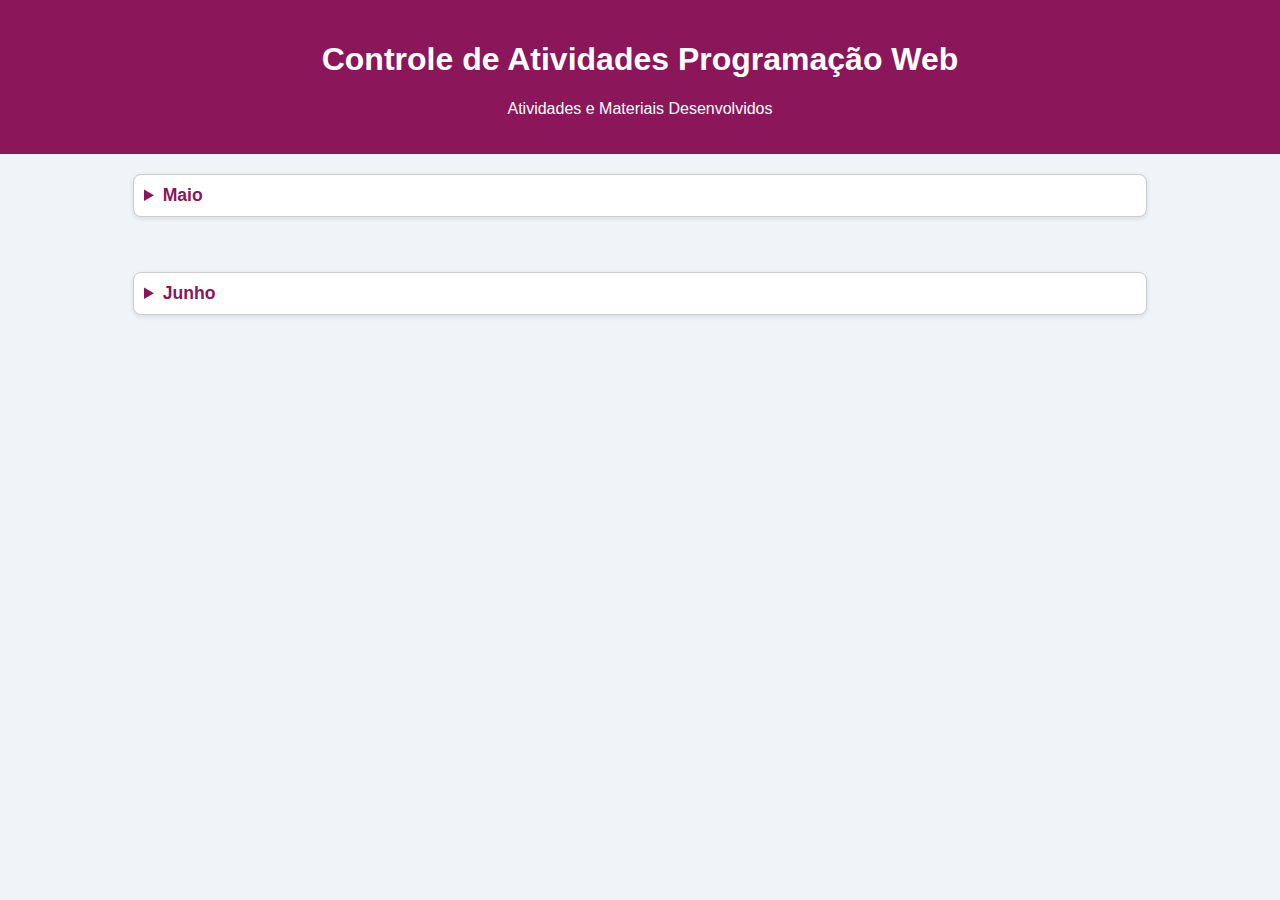
<file: index.html>
<!DOCTYPE html>
<html lang="pt-br">
<head>
  <meta charset="UTF-8">
  <meta name="viewport" content="width=device-width, initial-scale=1.0">
  <title>Programação Web</title>
  <link rel="stylesheet" href="junho_03/folha_de_estilo.css">
</head>
<body>
  <header>
    <h1>Controle de Atividades Programação Web</h1>
    <p>Atividades e Materiais Desenvolvidos</p>
  </header>

  <main>
    <details>
      <summary>Maio</summary>

      <details>
        <summary>Dia 22</summary>
        <div>
          <a href="../desenvolvimento_web/maio/22/variaveis.html">Variáveis em HTML</a>
          
      </details>

      <details>
        <summary>Dia 23</summary>
        <div>
          <a href="./maio/23/Atv01/Atv01.html">Inscrição da Auto Escola</a>
        </div>
      </details>

      <details>
        <summary>Dia 24</summary>
        <div>
            
          <a href="./maio/24/Atv02/Atv02.html">Calculadora de IMC</a>
        </div>
      </details>

      <details>
        <summary>Dia 28</summary>
        <div>
          <a href="./maio/28/Atv03.html">Script da Tabuada</a>
        </div>
      </details>

      <details>
        <summary>Dia 29</summary>
        <div>
          <a href="./maio/29/Atv04.html">Soma de Números</a>
          
        </div>
      </details>

      <details>
        <summary>Dia 30</summary>
        <div>
          <a href="./maio/30/funcoes.js">Funções</a>
        </div>
      </details>

    </details>
  </main>
  <main>
     <details>
        <summary>Junho</summary>
        <div>
            <summary>Dia 03</summary>
          <a href="./junho_03/folha_de_estilo.css">Apontador</a>
        </div>
      </details>
  </main>
</body>
</html>
</file>
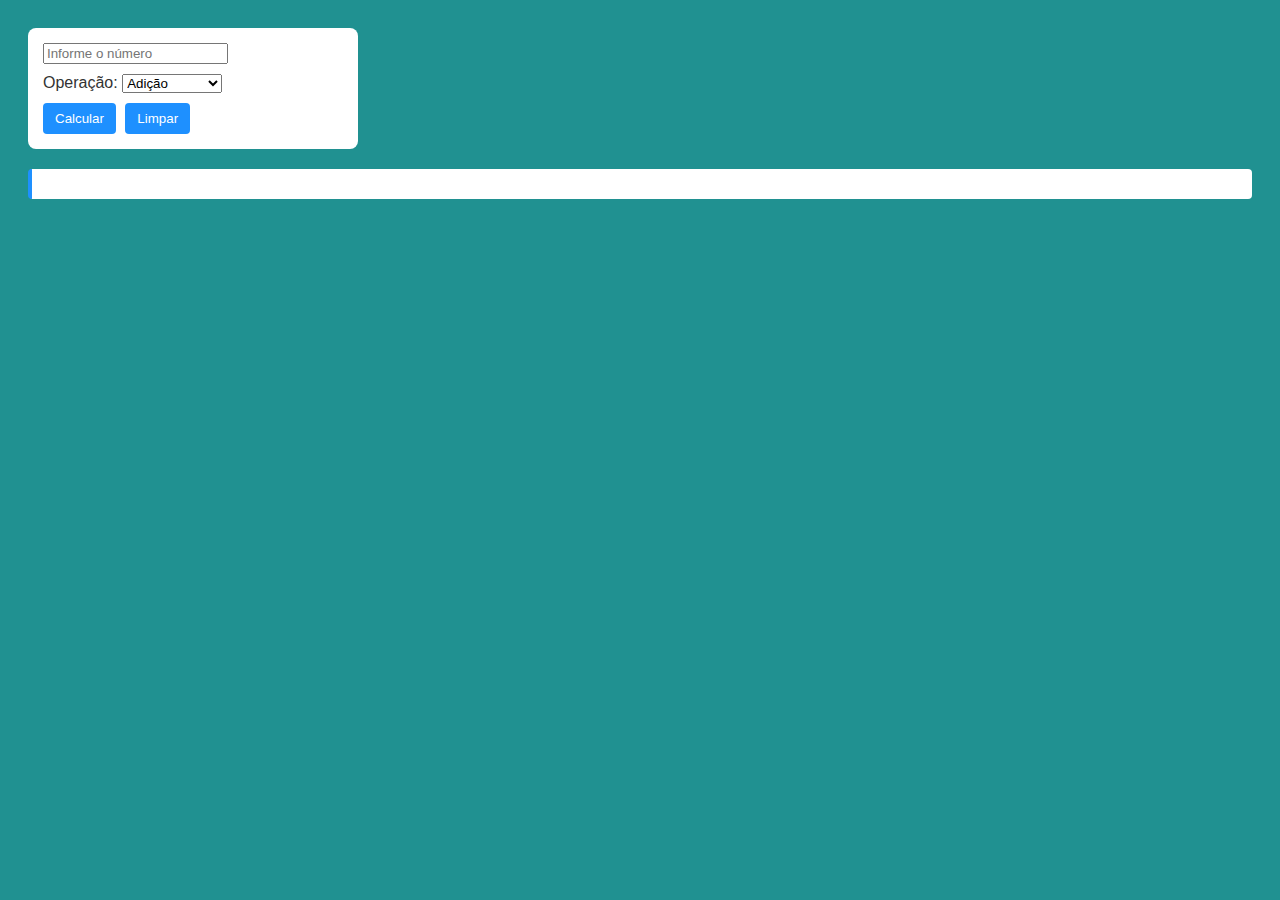
<file: maio/28/Atv03.html>
<!DOCTYPE html>
<html lang="pt-br">
<head>
    <meta charset="UTF-8">
    <meta name="viewport" content="width=device-width, initial-scale=1.0">
    <title>Script da Tabuada</title>
    <link rel="stylesheet" href="style.css">
</head>
<body>
    <form id ="form-tabuada">
        <label for="">
            <input 
             type="number"
             id = "id_numero"
             placeholder = "Informe o número"
             maxlength = "10"
             name = "numero"
             required
             
             >
        </label>
        <label for="id_operacao">Operação:
            <select 
             name="operaca"
             id="id_operacao">
             <option value="+">Adição</option>
             <option value="-">Subtração</option>
             <option value="*">Multiplicação</option>
             <option value="/">Divisão</option>


            </select>
        </label>

        <div class="botoes">
            <button type="btnCalcular">Calcular</button>
            <button type="reset">Limpar</button>
        </div>
    </form>
    <div id="resultado"></div>
    <script src = "script_tabuada.js"></script>
    
</body>
</html>
</file>
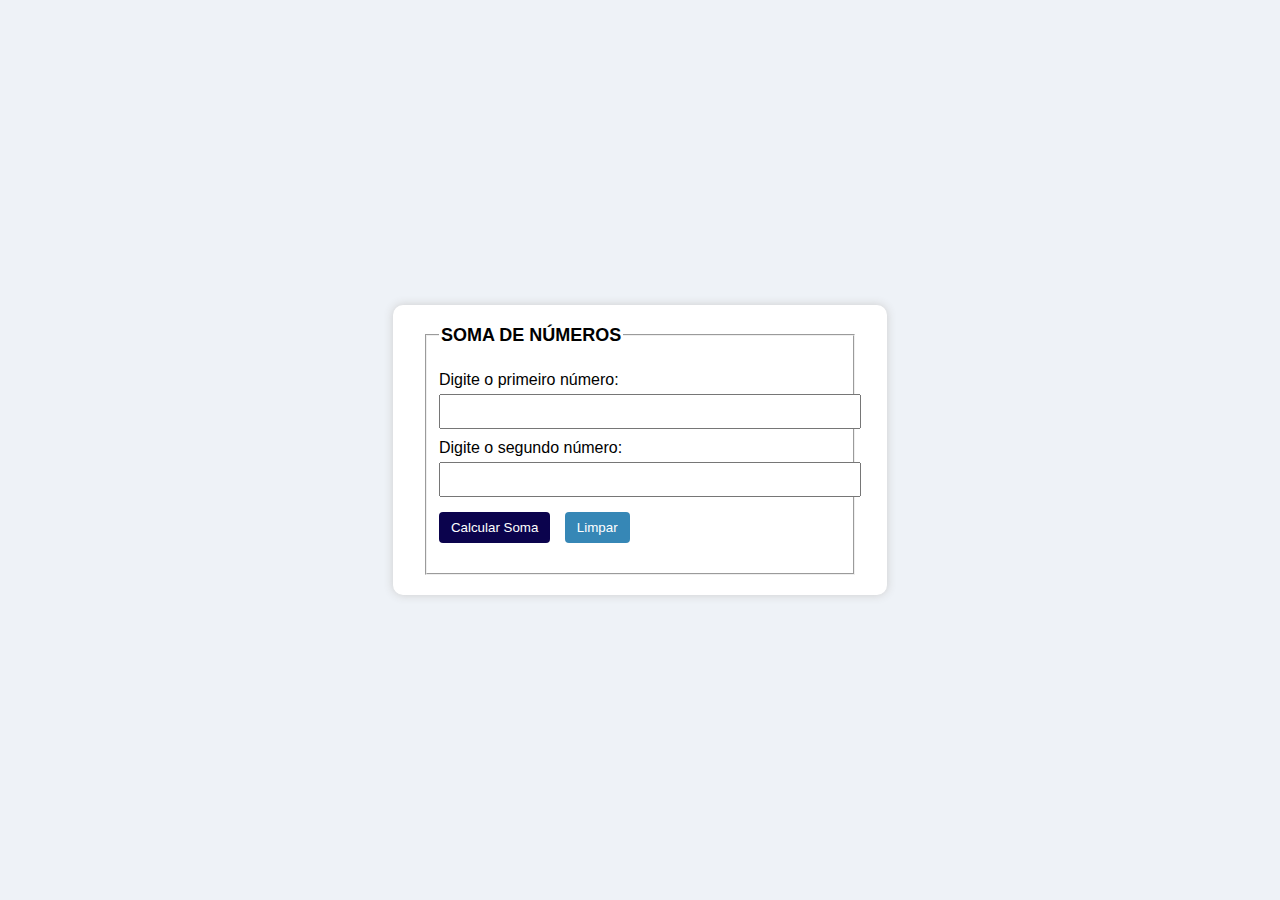
<file: maio/29/Atv04.html>
<!DOCTYPE html>
<html lang="pt-BR">
<head>
  <meta charset="UTF-8" />
  <meta name="viewport" content="width=device-width, initial-scale=1.0" />
  <title>Soma de Números</title>
  <link rel="stylesheet" href="style.css" />
</head>
<body>
  <form id="formulario">
    <fieldset>
      <legend>SOMA DE NÚMEROS</legend>

      <label for="numero1">Digite o primeiro número:</label>
      <input 
       type="number"
       id="numero1" 
       required />

      <label for="numero2">Digite o segundo número:</label>
      <input 
       type="number"
       id="numero2" 
       required />

      <button type="submit">Calcular Soma</button>
      <button type="reset">Limpar</button>

      <div id="resultado"></div>
    </fieldset>
  </form>

  <script src="script.js"></script>
</body>
</html>
</file>
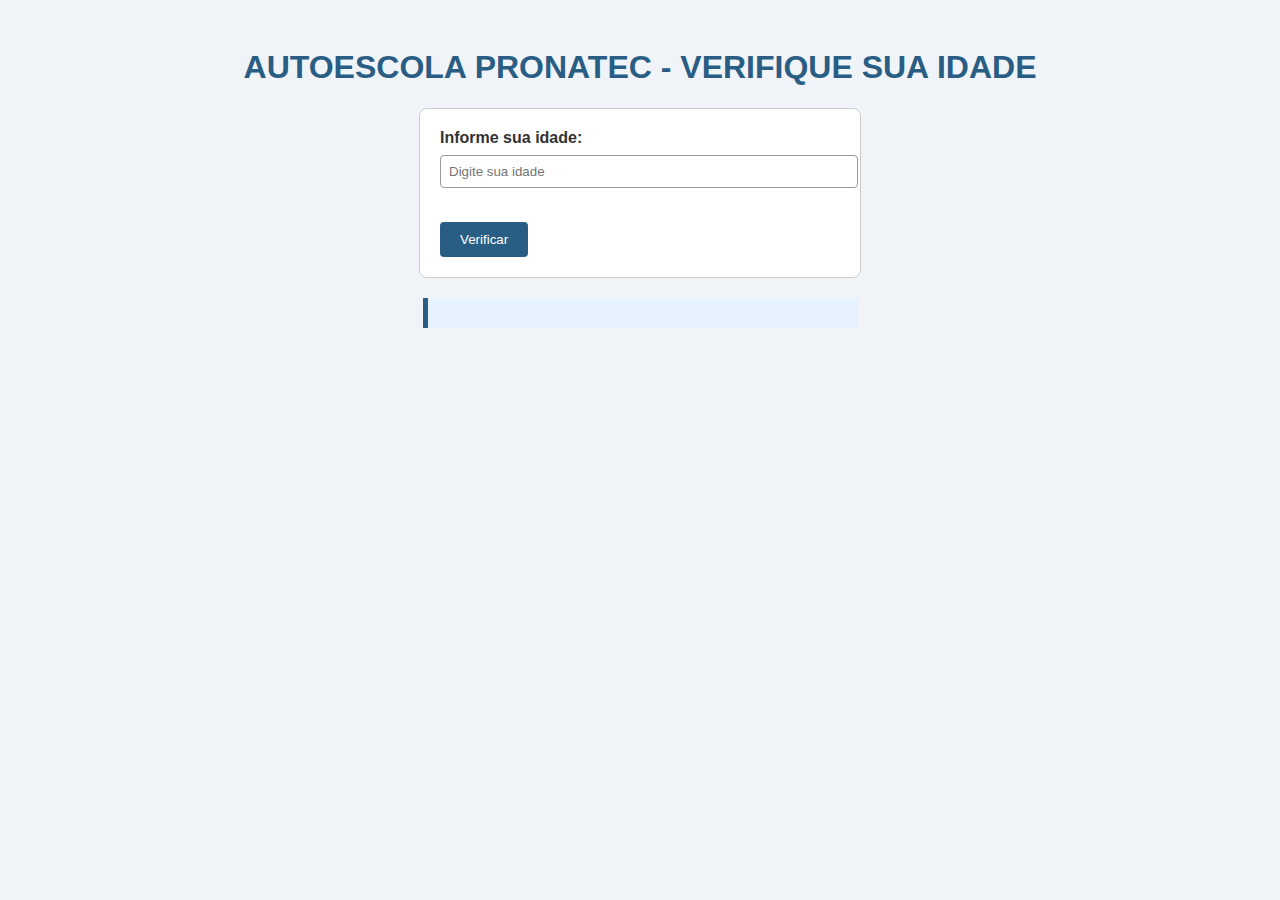
<file: maio/23/Atv01/Atv01.html>
<!DOCTYPE html>
<html lang="pt-br">
<head>
    <meta charset="UTF-8">
    <meta name="viewport" content="width=device-width, initial-scale=1.0">
    <title>AUTOESCOLA - INSCRIÇÃO</title>
</head>
<body>
    <h1>AUTOESCOLA PRONATEC - VERIFIQUE SUA IDADE</h1>

    <form id="formulario">
        <label for="idade">Informe sua idade:</label>
        <input type="number" id="idade" name="idade" placeholder="Digite sua idade" required>
        <link rel="stylesheet" href="inscrição.css">

        <br><br>

        <button type="submit">Verificar</button>
    </form>

    <p id="resultado"></p> 

    <script>
        
        let formulario = document.getElementById("formulario");

        formulario.addEventListener("submit", (evento) => {
            evento.preventDefault(); 
            
            let idade = document.getElementById("idade").value;
            let resultado = document.getElementById("resultado");

           
            if (idade >= 18 && idade <= 100) {
                let mensagem = "<strong>APTO PARA O INÍCIO.</strong><br>";

                
                if (idade < 50) {
                    mensagem += "Idade de renovação: <strong>10 ANOS</strong>";
                } else if (idade <= 69) {
                    mensagem += "Idade de renovação: <strong>5 ANOS</strong>";
                } else {
                    mensagem += "Idade de renovação: <strong>3 ANOS</strong>";
                }

                resultado.innerHTML = mensagem;
            } else {
                resultado.innerHTML = "<strong>INAPTO PARA INÍCIO.</strong>";
            }
        });
    </script>
</body>
</html>
</file>
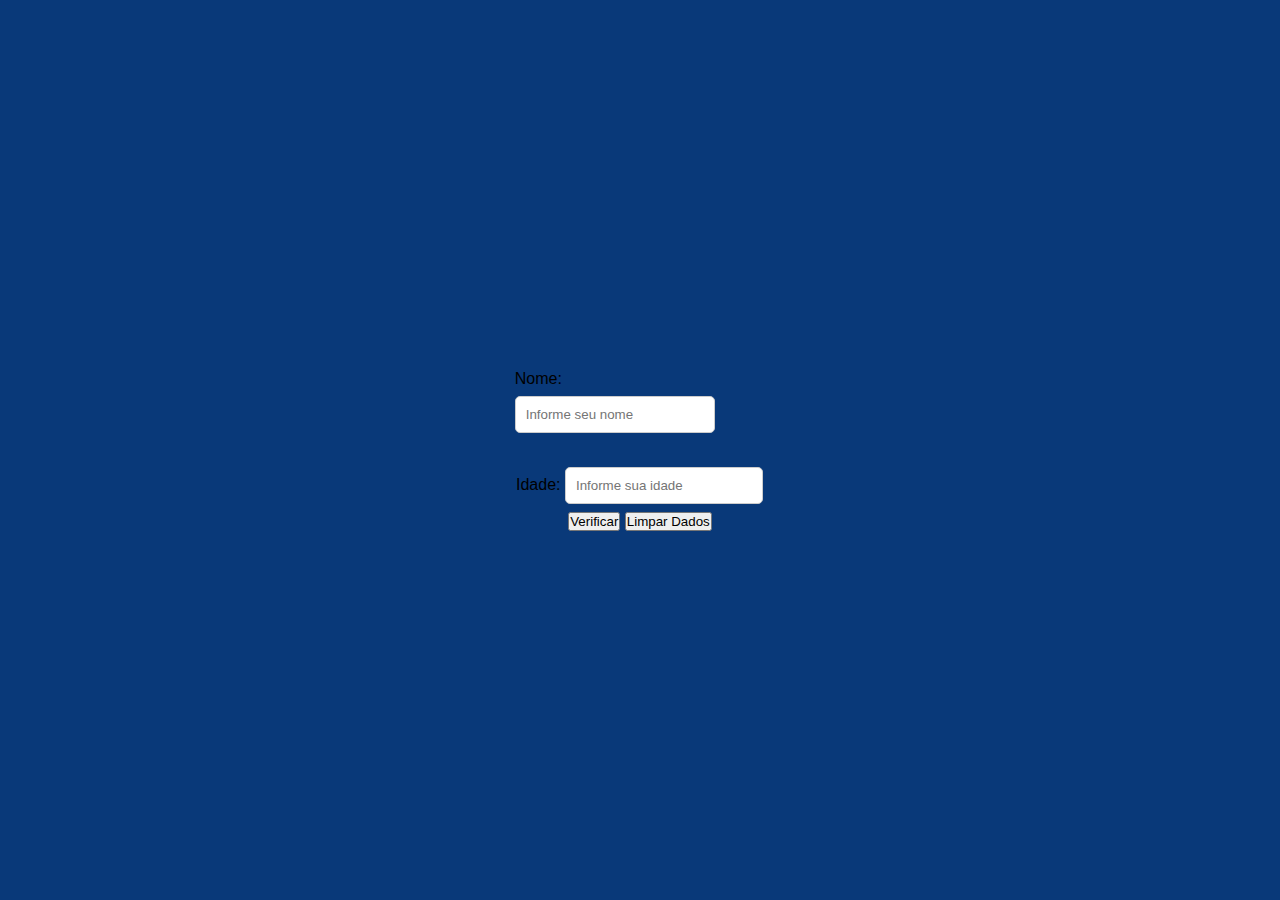
<file: maio/23/explicações/idade.html>
<!DOCTYPE html>
<html lang="en">
<head>
    <meta charset="UTF-8">
    <meta name="viewport" content="width=device-width, initial-scale=1.0">
    <title>Aula 02 </title>
    <link rel="stylesheet" href="style.css">
</head>
<body> 
    <form id ="Formulario">
        <label for="id_nome"> Nome:
            <input 
            type="text"
            id = "id_nome"
            name = "nome"
            placeholder="Informe seu nome"
            >
        </label>
        <br>
         <label for="id_idade"> Idade:
            <input 
            type="number"
            id = "id_idade"
            name = "idade"
            placeholder="Informe sua idade"
            >
        </label>
        <div class="botoes">
            <button type="submit">Verificar</button>
            <button type="reset">Limpar Dados</button>
        </div>
        <div id="resultado"></div>
    </form>

    <script>
        let formulario = document.getElementById("Formulario");

        formulario.addEventListener("submit", (evento)=>{
            evento.preventDefault(); 
            console.log("Entrou no evento."); 
            let nome = document.getElementById("id_nome").value;
            let idade = document.getElementById("id_idade").value;
            let resultado = document.getElementById("resultado");
            console.log(nome + "\n" + idade);

            if(idade >=18){
                resultado.innerHTML = "<strong>Maior de idade</strong>"
            } else if (idade >= 1){
                 resultado.innerHTML = "<strong>Menor de idade</strong>"
            } else {
                 resultado.innerHTML = "<strong>Idade Inválida</strong>"
            }
        });
    </script>
    
</body>
</html>
</file>
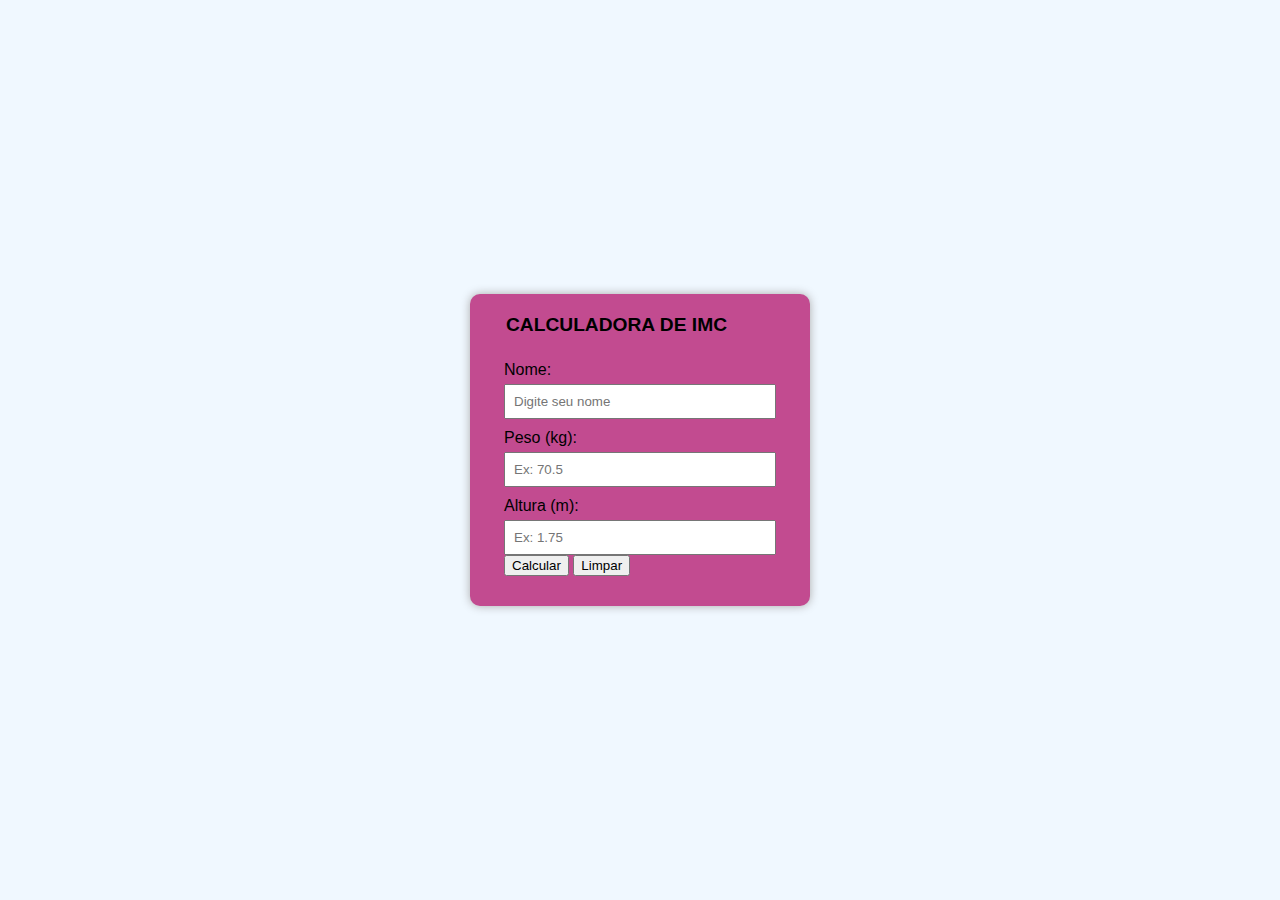
<file: maio/24/Atv02/Atv02.html>
<!DOCTYPE html>
<html lang="pt-BR">
<head>
  <meta charset="UTF-8" />
  <meta name="viewport" content="width=device-width, initial-scale=1.0" />
  <title>Calculadora de IMC</title>
  <link rel="stylesheet" href="styless.css" />
</head>
<body>
  <form id="formulario">
    <fieldset>
      <legend>CALCULADORA DE IMC</legend>

      <label for="id_nome">Nome:</label>
      <input type="text" id="id_nome" placeholder="Digite seu nome" required />

      <label for="id_peso">Peso (kg):</label>
      <input type="number" id="id_peso" placeholder="Ex: 70.5" step="0.1" required />

      <label for="id_altura">Altura (m):</label>
      <input type="number" id="id_altura" placeholder="Ex: 1.75" step="0.01" required />

      <button type="submit">Calcular</button>
      <button type="reset">Limpar</button>

      <div id="resultado"></div>
    </fieldset>
  </form>

  <script src="script.js"></script>
</body>
</html>
</file>
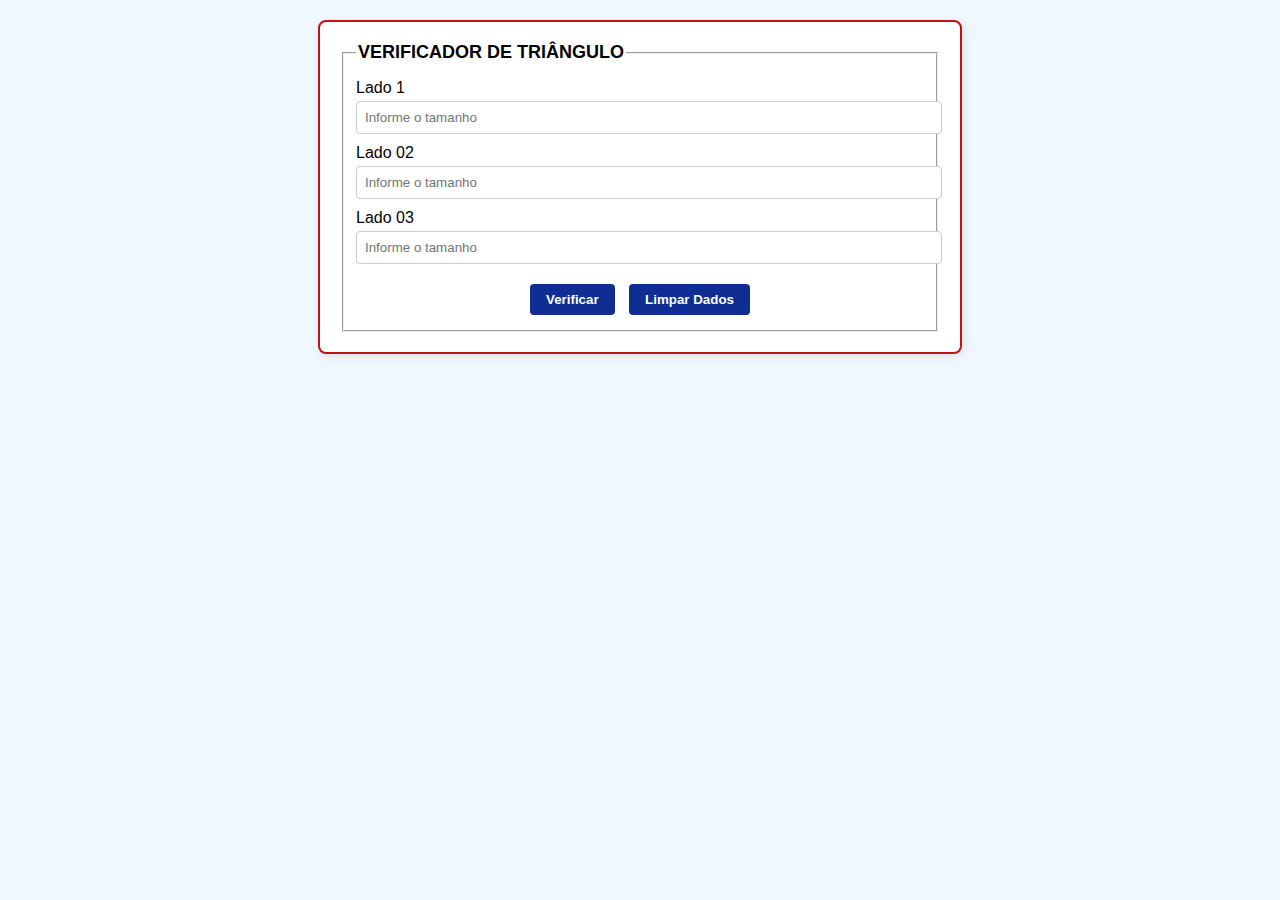
<file: maio/24/explicações/triangulo.html>
<!DOCTYPE html>
<html lang="br-pt">
<head>
    <meta charset="UTF-8">
    <meta name="viewport" content="width=device-width, initial-scale=1.0">
    <title>AULA 03 - TIPO DE TRIANGULO</title>
    <link rel="stylesheet" href="style.css">
</head>
<body>
    <form id="form-tri">
        <fieldset>
            <legend>VERIFICADOR DE TRIÂNGULO</legend>
            <label for="id_lado1">
                Lado 1
                <input type="number"
                placeholder="Informe o tamanho"
                minlength="1"
                maxlength="10"
                name="lado1"
                id="id_lado1"
                >
            </label>
            <label for="id_lado2">
                Lado 02
                <input 
                    type="number"
                    placeholder="Informe o tamanho"
                    minlength="1"
                    maxlength="10"
                    name="lado2"
                    id="id_lado2"
                >
            </label>

             <label for="id_lado3">
                Lado 03
                <input 
                    type="number"
                    placeholder="Informe o tamanho"
                    minlength="1"
                    maxlength="10"
                    name="lado3"
                    id="id_lado3"
                >
            </label>
            <div class="botoes">
                <button id="verificar" type="submit">Verificar</button>
                <button id="limpar" type="reset">Limpar Dados</button>
            </div>
        </fieldset>
    </form>

    <script src="script_triangulos.js"></script>
    
    
</body>
</html>
</file>
<file: junho_03/folha_de_estilo.css>
body {
  font-family: Arial, sans-serif;
  margin: 0;
  padding: 0;
  background-color: #f0f4f8;
  color: #333;
}

header {
  background-color: #8b165a;
  color: white;
  padding: 20px;
  text-align: center;
}

main {
  display: flex;
  flex-direction: column;
  align-items: center;
  padding: 20px;
}

details {
  width: 80%;
  background-color: white;
  border: 1px solid #ccc;
  border-radius: 8px;
  margin-bottom: 15px;
  padding: 10px;
  box-shadow: 0 2px 5px rgba(0,0,0,0.1);
}

summary {
  font-weight: bold;
  font-size: 1.1em;
  cursor: pointer;
  color: #8b165a;
}

p {
  margin-top: 10px;
}

a {
  color: #8b165a;
  text-decoration: none;
}

a:hover {
  text-decoration: underline;
}

footer {
  text-align: center;
  background-color: #e6f0ff;
  padding: 10px;
  margin-top: 20px;
}
</file>
<file: maio/28/style.css>
body{
    font-family: Arial, Helvetica, sans-serif;
    background-color: rgb(32, 145, 145);
    padding: 20px;
    color: #333;
}
form{
background-color: #ffffff;
padding: 15px;
border-radius: 8px;
max-width: 300px;
}
label{
    display: block;
    margin-bottom: 10px;
}
input select {
    width: 100%;
    padding: 6px;
    margin-top: 4px;
    margin-bottom: 12px;
    border: 1px solid #ccc;
    border-radius: 4px;
}
button{
    padding: 8px 12px;
    margin-right: 5px;
    border: none;
    background-color: #1e90ff;
    color: white;
    border-radius: 4px;
    cursor: pointer;
}
button:hover{
    background-color: #0f78d1;
}
#resultado{
    margin-top: 20px;
    background-color: #fff;
    padding: 15px;
    border-left: 4px solid #1e90ff;
    border-radius: 4px;
}
</file>
<file: maio/29/style.css>
body {
  font-family: Arial, sans-serif;
  background-color: #eef2f7;
  display: flex;
  justify-content: center;
  align-items: center;
  height: 100vh;
  margin: 0;
}

form {
  background-color: white;
  padding: 20px 30px;
  border-radius: 10px;
  box-shadow: 0 0 10px #ccc;
}

legend {
  font-weight: bold;
  font-size: 18px;
  margin-bottom: 10px;
}

label {
  display: block;
  margin-top: 10px;
}

input {
  width: 100%;
  padding: 8px;
  margin-top: 5px;
}

button {
  margin-top: 15px;
  margin-right: 10px;
  padding: 8px 12px;
  border: none;
  border-radius: 4px;
  cursor: pointer;
  background-color: #0b034d;
  color: white;
}

button[type="reset"] {
  background-color: #3687b6;;
}

#resultado {
  margin-top: 20px;
  font-weight: bold;
  text-align: center;
}
</file>
<file: maio/23/Atv01/inscrição.css>
body {
    font-family: Arial, sans-serif;
    background-color: #f0f4f8;
    padding: 20px;
    color: #333;
}

h1 {
    text-align: center;
    color: #2a5d84;
}

form {
    max-width: 400px;
    margin: 0 auto;
    padding: 20px;
    background-color: #ffffff;
    border: 1px solid #ccc;
    border-radius: 8px;
}

label {
    display: block;
    margin-bottom: 8px;
    font-weight: bold;
}

input {
    width: 100%;
    padding: 8px;
    margin-bottom: 16px;
    border-radius: 4px;
    border: 1px solid #999;
}

button {
    padding: 10px 20px;
    border: none;
    border-radius: 4px;
    background-color: #2a5d84;
    color: white;
    cursor: pointer;
    margin-right: 10px;
}

button:hover {
    background-color: #1d4464;
}

 p#resultado {
    max-width: 400px;
    margin: 20px auto;
    padding: 15px;
    background-color: #e6f3ff;
    border-left: 5px solid #2a5d84;
    font-size: 1.1em;
}
</file>
<file: maio/23/explicações/style.css>
*{
    margin: 0;
    padding: 0;
    box-sizing: border-box;
    font-family: Arial, Helvetica, sans-serif;

}
body{
    display: flex;
    justify-content: center;
    align-items: center;
    height: 100vh;
    background-color: rgb(9, 57, 121);
   
}
*{
    margin: 0;
    padding: 0;
    box-sizing: border-box;
    font-family: Arial, Helvetica, sans-serif;

}
body{
    display: flex;
    justify-content: center;
    align-items: center;
    height: 100vh;
    background-color: rgb(9, 57, 121);
   
}
.container{
    display: flex;
    width: 700px;
    
    border-radius: 10px;
    overflow: hidden;
}
.login, .registro{
    width: 50%;
    padding: 40px;
    text-align: center;

}
.login{
    background: linear-gradient(to right, #2c54ac, #0a027e);
    color: white;
    display: flex;
    flex-direction: column;
    justify-content: center;
    align-items: center;
    text-align: center;
}
.registro{
    background-color: white;
}
.icones{
    margin: 10px 0;
}
.icones i{
    font-size: 20px;
    margin: 0 10px;
    cursor: pointer;
    color: #555; 

 }
form{
    display: flex;
    flex-direction: column;
    align-items: center ;
}
input{
    width: 80%;
    padding: 10px;
    margin: 8px 0;
    border: 1px solid #ccc;
    border-radius: 5px;
}
.button {
    background-color: #1c38b3;
    color: white;
    border: none;
    padding: 10px 20px;
    margin-top: 10px;
    cursor: pointer;
    border-radius: 5px;
    font-size: 15px;
    
}
.btn:hover{
    background-color: #1c38b3;
}
</file>
<file: maio/24/Atv02/styless.css>
body {
  font-family: Arial, sans-serif;
  background-color: #f0f8ff;
  display: flex;
  justify-content: center;
  align-items: center;
  height: 100vh;
  margin: 0;
}

form {
  background-color: rgb(194, 75, 144);
  padding: 20px;
  border-radius: 10px;
  box-shadow: 0 0 10px #aaa;
  width: 300px;
}

fieldset {
  border: none;
}

legend {
  font-weight: bold;
  font-size: 1.2em;
  margin-bottom: 10px;
}

label {
  display: block;
  margin-top: 10px;
}

input {
  width: 100%;
  padding: 8px;
  margin-top: 5px;
  box-sizing: border-box;
}

.botoes {
  margin-top: 15px;
  padding: 4px;
  display: flex;
  justify-content: space-between;
}

.resultado {
  margin-top: 15px;
  font-weight: bold;
  color: #000000dc;
}
</file>
<file: maio/24/explicações/style.css>
body {
    font-family: Arial, sans-serif;
    background-color: #f0f8ff;
    margin: 20px;
    padding: 0;
}

form {
    max-width: 600px;
    margin: auto;
    background-color: #ffffff;
    padding: 20px;
    border: 2px solid #c21212;
    border-radius: 8px;
    box-shadow: 2px 2px 8px rgba(17, 16, 16, 0.1);
}

legend {
    font-weight: bold;
    font-size: 18px;
    color: #000000;
}

label {
    display: block;
    margin-top: 10px;
    color: #030303;
}

input[type="number"] {
    width: 100%;
    padding: 8px;
    margin-top: 4px;
    border: 1px solid #ccc;
    border-radius: 4px;
}

.botoes {
    margin-top: 15px;
    text-align: center;
}

button {
    padding: 8px 16px;
    margin: 5px;
    border: none;
    border-radius: 4px;
    background-color: #0f2e94;
    color: white;
    font-weight: bold;
    cursor: pointer;
}


button:hover {
    background-color: #0f2e94;
}

.resultado {
    margin-top: 20px;
    text-align: center;
    font-size: 16px;
    font-weight: bold;
    color: #000000;
}
</file>
